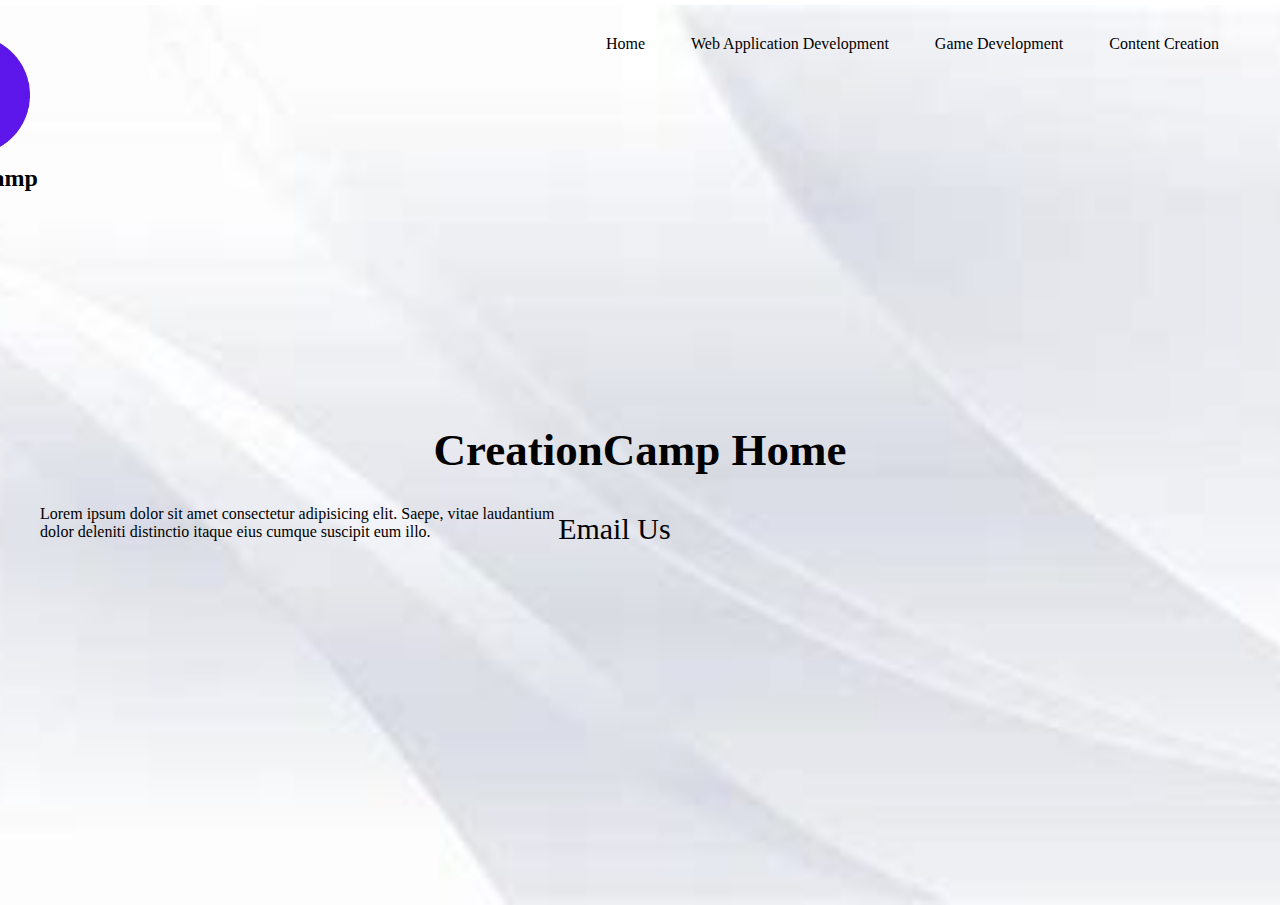
<file: index.html>
<!DOCTYPE html>
<html lang="en">
<head>
    <meta charset="UTF-8">
    <meta http-equiv="X-UA-Compatible" content="IE=edge">
    <meta name="viewport" content="width=device-width, initial-scale=1.0">
    <link rel="stylesheet" href="style.css">
    <title>Home Page</title>

</head>
<body> 
    <header>
        <div class="main">
            <div class="logo">
                <h2>CreationCamp</h2>
            </div>
            
            <div class="imgLogo">
                <img src="Images/5v3k-13u_400x400.png">
            </div>
            <ul>
                <li><a href="index.html">Home</a></li>
                <li><a href="WebApp.html">Web Application Development</a></li>
                <li><a href="GameDev.html">Game Development</a></li>
                <li><a href="ContentCreation.html">Content Creation</a></li>
                
            </ul>
            
            
            <div class="title">
                <h1>CreationCamp Home</h1>
            </div>

            <div class="Feedback">
                <a href="mailto:nadeemaljaber@gamecreationcamp.com">Email Us</a>
            </div>

            <div class="PHome">
                <p>Lorem ipsum dolor sit amet consectetur adipisicing elit. Saepe, vitae laudantium dolor deleniti distinctio itaque eius cumque suscipit eum illo.</p>
            </div>

    </header>
</body>
</html>
</file>
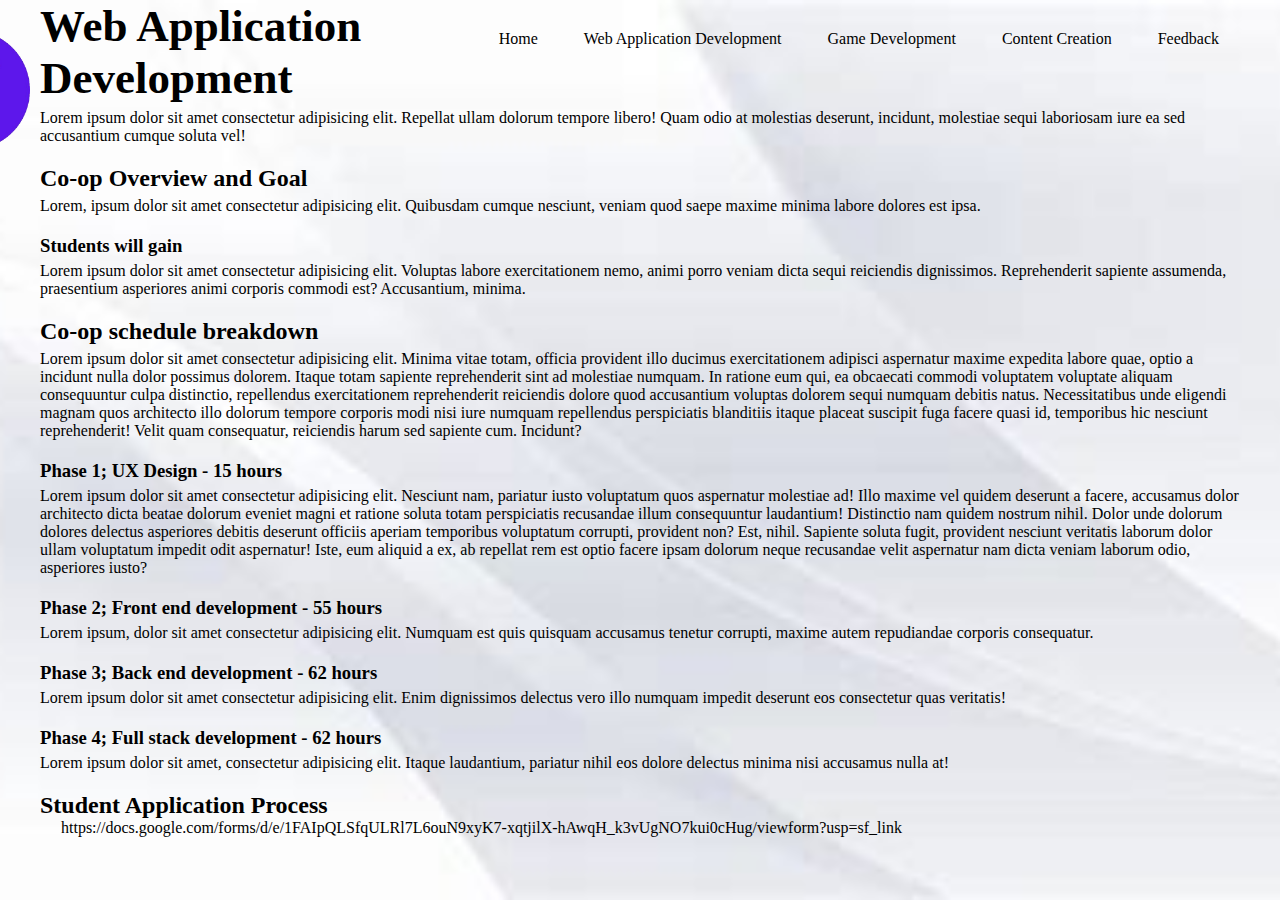
<file: ContentCreation.html>
<!DOCTYPE html>
<html lang="en">
<head>
    <meta charset="UTF-8">
    <meta http-equiv="X-UA-Compatible" content="IE=edge">
    <meta name="viewport" content="width=device-width, initial-scale=1.0">
    <link rel="stylesheet" href="style.css">
    <title>ContentCreation</title>
</head>
<body>
</head>
<body> 
    <header>
        <div class="main">
            
            <div class="imgLogo">
                <img src="Images/5v3k-13u_400x400.png">
            </div>
            <ul>
                <li><a href="index.html">Home</a></li>
                <li><a href="ContentCreation.html">Web Application Development</a></li>
                <li><a href="GameDev.html">Game Development</a></li>
                <li><a href="WebApp.html">Content Creation</a></li>
                <a href="mailto:nadeemaljaber@gamecreationcamp.com">Feedback</a>
            </ul>
        
            <h1>Web Application Development</h1>
            <p>Lorem ipsum dolor sit amet consectetur adipisicing elit. Repellat ullam dolorum tempore libero! Quam odio at molestias deserunt, incidunt, molestiae sequi laboriosam iure ea sed accusantium cumque soluta vel!</p>
            
            <h2>Co-op Overview and Goal</h2>
            <p>Lorem, ipsum dolor sit amet consectetur adipisicing elit. Quibusdam cumque nesciunt, veniam quod saepe maxime minima labore dolores est ipsa.</p>

            <h3>Students will gain</h3>
            <p>Lorem ipsum dolor sit amet consectetur adipisicing elit. Voluptas labore exercitationem nemo, animi porro veniam dicta sequi reiciendis dignissimos. Reprehenderit sapiente assumenda, praesentium asperiores animi corporis commodi est? Accusantium, minima.</p>
            
            <h2>Co-op schedule breakdown</h2>
            <p>Lorem ipsum dolor sit amet consectetur adipisicing elit. Minima vitae totam, officia provident illo ducimus exercitationem adipisci aspernatur maxime expedita labore quae, optio a incidunt nulla dolor possimus dolorem. Itaque totam sapiente reprehenderit sint ad molestiae numquam. In ratione eum qui, ea obcaecati commodi voluptatem voluptate aliquam consequuntur culpa distinctio, repellendus exercitationem reprehenderit reiciendis dolore quod accusantium voluptas dolorem sequi numquam debitis natus. Necessitatibus unde eligendi magnam quos architecto illo dolorum tempore corporis modi nisi iure numquam repellendus perspiciatis blanditiis itaque placeat suscipit fuga facere quasi id, temporibus hic nesciunt reprehenderit! Velit quam consequatur, reiciendis harum sed sapiente cum. Incidunt?</p>
   
            <h3>Phase 1; UX Design - 15 hours</h3>
            <p>Lorem ipsum dolor sit amet consectetur adipisicing elit. Nesciunt nam, pariatur iusto voluptatum quos aspernatur molestiae ad! Illo maxime vel quidem deserunt a facere, accusamus dolor architecto dicta beatae dolorum eveniet magni et ratione soluta totam perspiciatis recusandae illum consequuntur laudantium! Distinctio nam quidem nostrum nihil. Dolor unde dolorum dolores delectus asperiores debitis deserunt officiis aperiam temporibus voluptatum corrupti, provident non? Est, nihil. Sapiente soluta fugit, provident nesciunt veritatis laborum dolor ullam voluptatum impedit odit aspernatur! Iste, eum aliquid a ex, ab repellat rem est optio facere ipsam dolorum neque recusandae velit aspernatur nam dicta veniam laborum odio, asperiores iusto?</p>

            <h3>Phase 2; Front end development - 55 hours</h3>
            <p>Lorem ipsum, dolor sit amet consectetur adipisicing elit. Numquam est quis quisquam accusamus tenetur corrupti, maxime autem repudiandae corporis consequatur.</p>

            <h3>Phase 3; Back end development - 62 hours</h3>
            <p>Lorem ipsum dolor sit amet consectetur adipisicing elit. Enim dignissimos delectus vero illo numquam impedit deserunt eos consectetur quas veritatis!</p>

            <h3>Phase 4; Full stack development - 62 hours</h3>
            <p>Lorem ipsum dolor sit amet, consectetur adipisicing elit. Itaque laudantium, pariatur nihil eos dolore delectus minima nisi accusamus nulla at!</p>

            <h2>Student Application Process</h2>
            <li><a href="https://docs.google.com/forms/d/e/1FAIpQLSfqULRl7L6ouN9xyK7-xqtjilX-hAwqH_k3vUgNO7kui0cHug/viewform?usp=sf_link">https://docs.google.com/forms/d/e/1FAIpQLSfqULRl7L6ouN9xyK7-xqtjilX-hAwqH_k3vUgNO7kui0cHug/viewform?usp=sf_link</a></li>
        </div>
        </header>
</body>
</html>
</body>
</html>
</file>
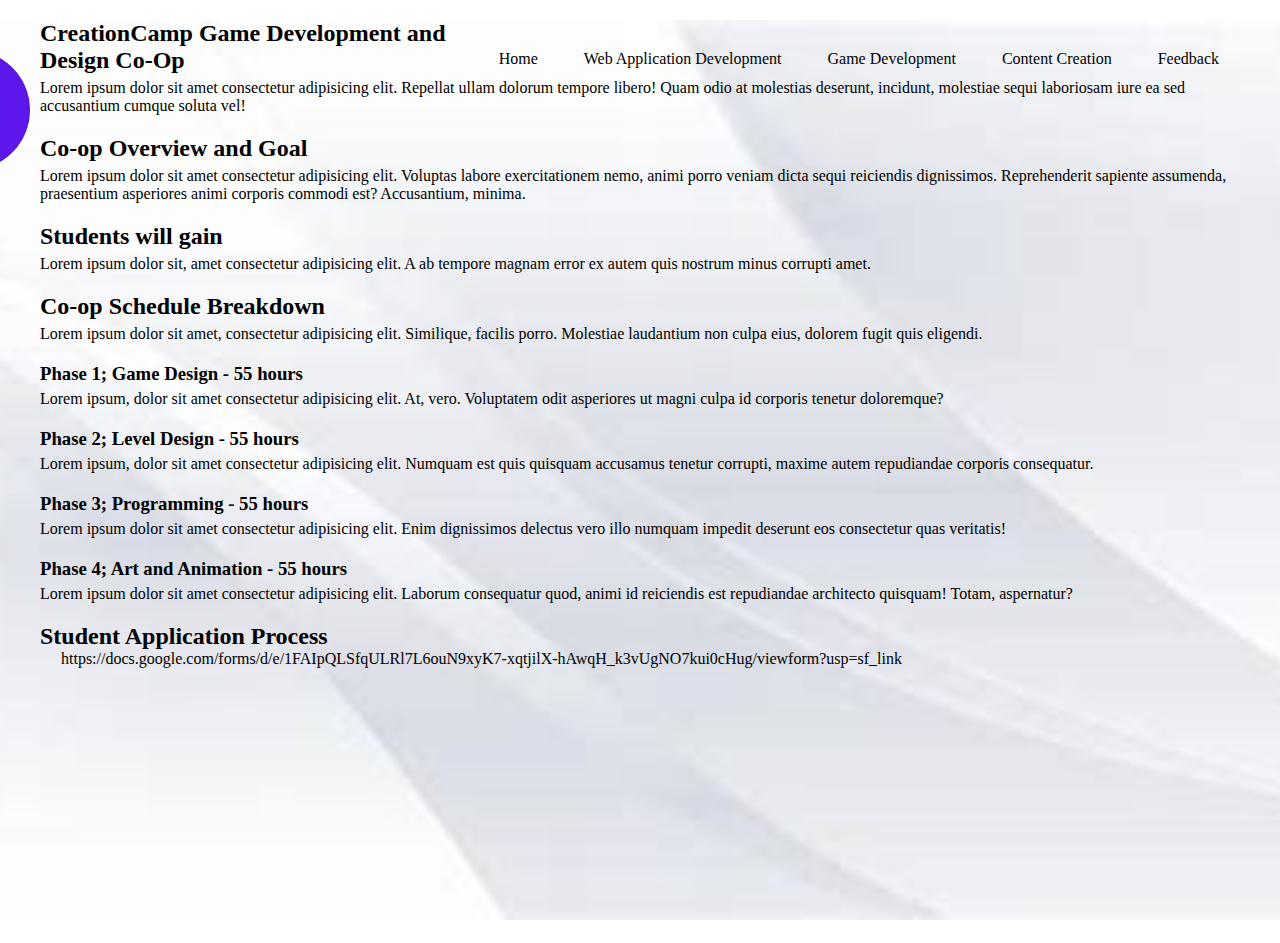
<file: GameDev.html>
<!DOCTYPE html>
<html lang="en">
<head>
    <meta charset="UTF-8">
    <meta http-equiv="X-UA-Compatible" content="IE=edge">
    <meta name="viewport" content="width=device-width, initial-scale=1.0">
    <link rel="stylesheet" href="style.css">
    <title>GameDev</title>
</head>
<body>
</head>
<body> 
    <header>
        <div class="main">
            
            
            <div class="imgLogo">
                <img src="Images/5v3k-13u_400x400.png">
            </div>
            <ul>
                <li><a href="index.html">Home</a></li>
                <li><a href="ContentCreation.html">Web Application Development</a></li>
                <li><a href="GameDev.html">Game Development</a></li>
                <li><a href="WebApp.html">Content Creation</a></li>
                <a href="mailto:nadeemaljaber@gamecreationcamp.com">Feedback</a>
            </ul>

            <h2>CreationCamp Game Development and Design Co-Op</h2>
            <p>Lorem ipsum dolor sit amet consectetur adipisicing elit. Repellat ullam dolorum tempore libero! Quam odio at molestias deserunt, incidunt, molestiae sequi laboriosam iure ea sed accusantium cumque soluta vel!</p>
            
            <h2>Co-op Overview and Goal</h2>
            <p>Lorem ipsum dolor sit amet consectetur adipisicing elit. Voluptas labore exercitationem nemo, animi porro veniam dicta sequi reiciendis dignissimos. Reprehenderit sapiente assumenda, praesentium asperiores animi corporis commodi est? Accusantium, minima.</p>
            
            <h2>Students will gain</h2>
            <p>Lorem ipsum dolor sit, amet consectetur adipisicing elit. A ab tempore magnam error ex autem quis nostrum minus corrupti amet.</p>

            <h2>Co-op Schedule Breakdown</h2>
            <p>Lorem ipsum dolor sit amet, consectetur adipisicing elit. Similique, facilis porro. Molestiae laudantium non culpa eius, dolorem fugit quis eligendi.</p>

            <h3>Phase 1; Game Design - 55 hours</h3>
            <p>Lorem ipsum, dolor sit amet consectetur adipisicing elit. At, vero. Voluptatem odit asperiores ut magni culpa id corporis tenetur doloremque?</p>

            <h3>Phase 2; Level Design - 55 hours</h3>
            <p>Lorem ipsum, dolor sit amet consectetur adipisicing elit. Numquam est quis quisquam accusamus tenetur corrupti, maxime autem repudiandae corporis consequatur.</p>

            <h3>Phase 3; Programming - 55 hours</h3>
            <p>Lorem ipsum dolor sit amet consectetur adipisicing elit. Enim dignissimos delectus vero illo numquam impedit deserunt eos consectetur quas veritatis!</p>
            
            <h3>Phase 4; Art and Animation - 55 hours</h3>
            <p>Lorem ipsum dolor sit amet consectetur adipisicing elit. Laborum consequatur quod, animi id reiciendis est repudiandae architecto quisquam! Totam, aspernatur?</p>

            <h2>Student Application Process</h2>
            <li><a href="https://docs.google.com/forms/d/e/1FAIpQLSfqULRl7L6ouN9xyK7-xqtjilX-hAwqH_k3vUgNO7kui0cHug/viewform?usp=sf_link">https://docs.google.com/forms/d/e/1FAIpQLSfqULRl7L6ouN9xyK7-xqtjilX-hAwqH_k3vUgNO7kui0cHug/viewform?usp=sf_link</li>

        </div>
    </header>
</body>
</html>
</body>
</html>
</file>
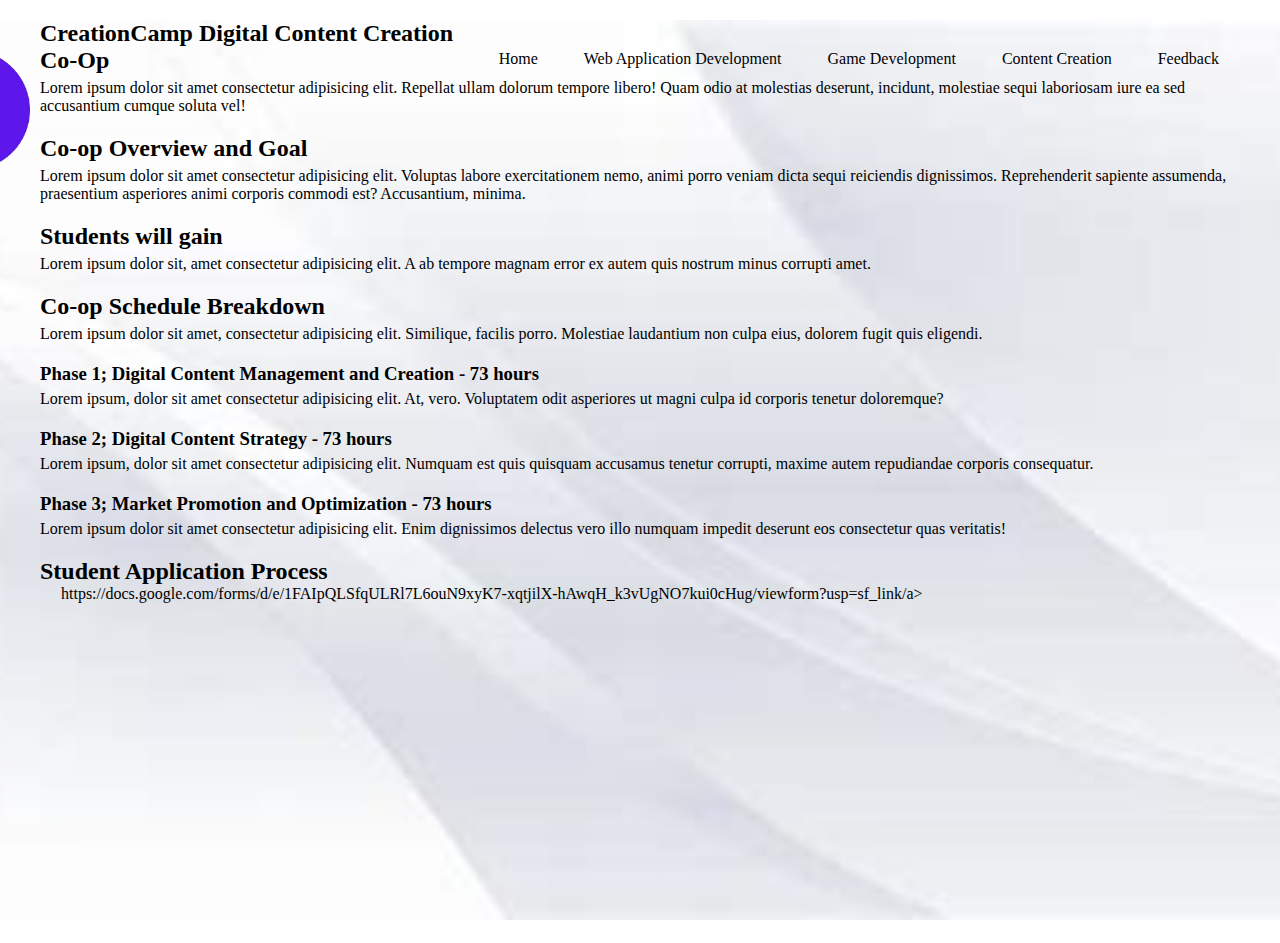
<file: WebApp.html>
<!DOCTYPE html>
<html lang="en">
<head>
    <meta charset="UTF-8">
    <meta http-equiv="X-UA-Compatible" content="IE=edge">
    <meta name="viewport" content="width=device-width, initial-scale=1.0">
    <link rel="stylesheet" href="style.css">
    <title>WebApp</title>
</head>
<body>
</head>
<body> 
    <header>
        <div class="main">
            
            
            <div class="imgLogo">
                <img src="Images/5v3k-13u_400x400.png">
            </div>
            <ul>
                <li><a href="index.html">Home</a></li>
                <li><a href="ContentCreation.html">Web Application Development</a></li>
                <li><a href="GameDev.html">Game Development</a></li>
                <li><a href="WebApp.html">Content Creation</a></li>
                <a href="mailto:nadeemaljaber@gamecreationcamp.com">Feedback</a>
            </ul>

            <h2>CreationCamp Digital Content Creation Co-Op</h2>
            <p>Lorem ipsum dolor sit amet consectetur adipisicing elit. Repellat ullam dolorum tempore libero! Quam odio at molestias deserunt, incidunt, molestiae sequi laboriosam iure ea sed accusantium cumque soluta vel!</p>
            
            <h2>Co-op Overview and Goal</h2>
            <p>Lorem ipsum dolor sit amet consectetur adipisicing elit. Voluptas labore exercitationem nemo, animi porro veniam dicta sequi reiciendis dignissimos. Reprehenderit sapiente assumenda, praesentium asperiores animi corporis commodi est? Accusantium, minima.</p>
            
            <h2>Students will gain</h2>
            <p>Lorem ipsum dolor sit, amet consectetur adipisicing elit. A ab tempore magnam error ex autem quis nostrum minus corrupti amet.</p>

            <h2>Co-op Schedule Breakdown</h2>
            <p>Lorem ipsum dolor sit amet, consectetur adipisicing elit. Similique, facilis porro. Molestiae laudantium non culpa eius, dolorem fugit quis eligendi.</p>

            <h3>Phase 1; Digital Content Management and Creation - 73 hours</h3>
            <p>Lorem ipsum, dolor sit amet consectetur adipisicing elit. At, vero. Voluptatem odit asperiores ut magni culpa id corporis tenetur doloremque?</p>

            <h3>Phase 2; Digital Content Strategy - 73 hours</h3>
            <p>Lorem ipsum, dolor sit amet consectetur adipisicing elit. Numquam est quis quisquam accusamus tenetur corrupti, maxime autem repudiandae corporis consequatur.</p>

            <h3>Phase 3; Market Promotion and Optimization - 73 hours</h3>
            <p>Lorem ipsum dolor sit amet consectetur adipisicing elit. Enim dignissimos delectus vero illo numquam impedit deserunt eos consectetur quas veritatis!</p>

            <h2>Student Application Process</h2>
            <li><a href="https://docs.google.com/forms/d/e/1FAIpQLSfqULRl7L6ouN9xyK7-xqtjilX-hAwqH_k3vUgNO7kui0cHug/viewform?usp=sf_link">https://docs.google.com/forms/d/e/1FAIpQLSfqULRl7L6ouN9xyK7-xqtjilX-hAwqH_k3vUgNO7kui0cHug/viewform?usp=sf_link/a></li>
        </div>
    </header>
</body>
</html>
    
</body>
</html>
</file>
<file: style.css>
* {
  margin: 0;
  padding: 0;
  font-family: Century gothic;
}
header {
  background-image: url(Images/WhiteBackground.jpg);
  height: 100vh;
  background-size: cover;
  background-position: center;
}
ul {
  list-style-type: none;
  float: right;
  margin-top: 30px;
}
li {
  display: inline-block;
}
a {
  text-decoration: none;
  color: black;
  padding: 5px 20px;
  border: 1px solid transparent;
  transition: 0.5s;
  border-radius: 10px;
}
a:hover {
  background-color: black;
  color: white;
}
.active a {
  background-color: black;
  color: white;
}
.logo {
  float: left;
  width: 120px;
  margin-left: -165px;
  padding-left: 10px;
  padding-right: 10px;
  color: black;
  margin-top: 140px;
  position: absolute;
}
.main {
  max-width: 1200px;
  margin: auto;
}
.title {
  position: absolute;
  top: 50%;
  left: 50%;
  transform: translate(-50%, -50%);
}

h1 {
  color: black;
  font-size: 70px;
}
img {
  width: 120px;
  float: left;
  margin-left: -130px;
  margin-top: 30px;
}
h2 {
  color: black;
  margin-top: 20px;
}
ul {
  color: black;
}
p {
  color: black;
  margin-top: 5px;
}
h3 {
  color: black;
  margin-top: 20px;
}

h1 {
  font-size: 45px;
}

.Feedback {
  position: absolute;
  top: 55%;
  left: 48%;
  transform: translate(-50%, 50%);
  font-size: 30px;
}

.PHome {
  position: relative;
  top: 500px;
}
</file>
